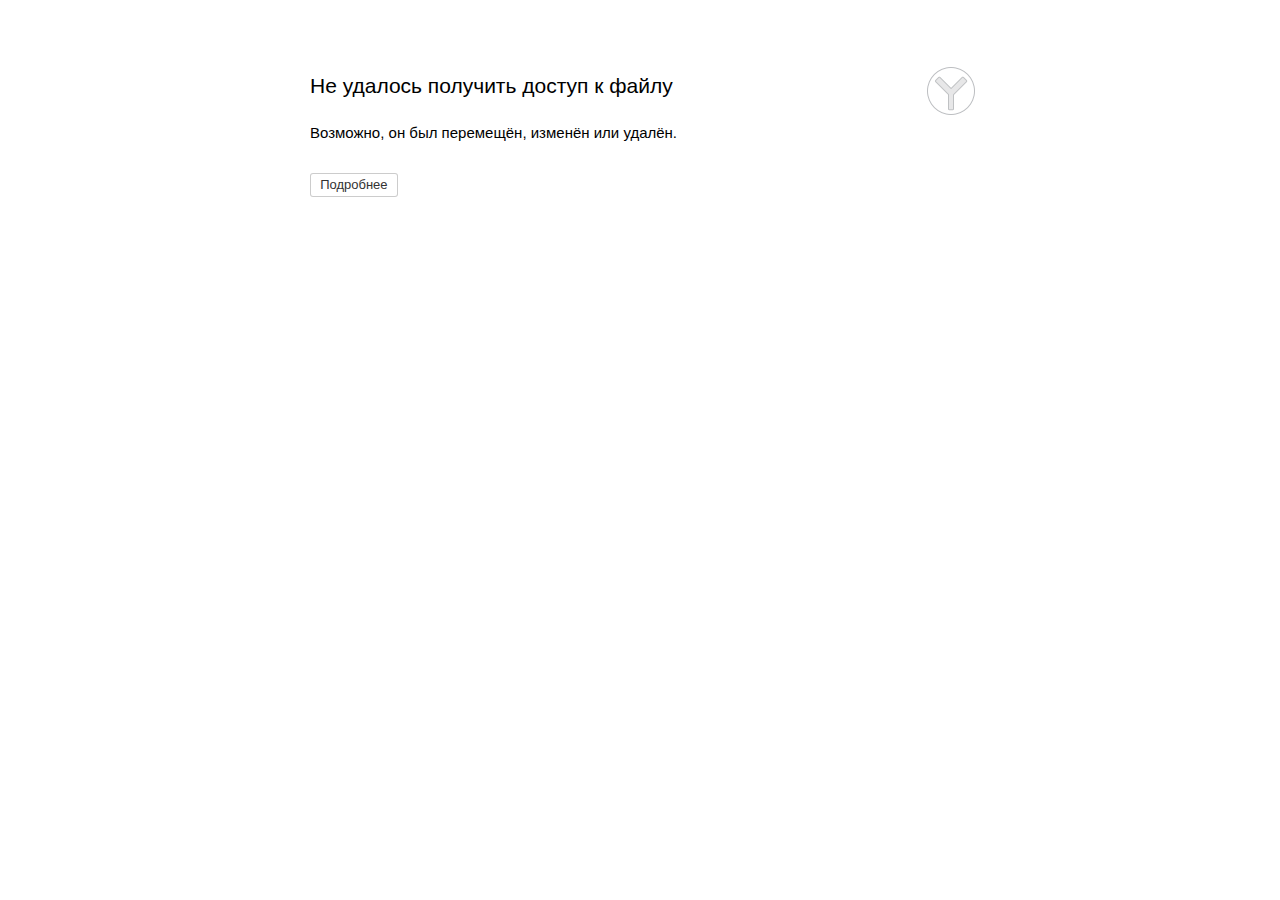
<file: index_files/indexfilessaved_resource(6).html>
<!DOCTYPE html>
<!-- saved from url=(0082)https://frolickingchurros.netlify.app/index_files/indexfilessaved_resource(6).html -->
<html dir="ltr" subframe=""><head><meta http-equiv="Content-Type" content="text/html; charset=UTF-8">
  
  <title>file:///C:/Users/99451/Desktop/Новая%20папка%20(6)/newprel/indexfilessaved_resource(6).html</title>
  <link sizes="16x16" rel="icon" type="image/png" href="chrome-error://chromewebdata/favicon.png">
  <link sizes="32x32" rel="icon" type="image/png" href="chrome-error://chromewebdata/favicon@2x.png">
  <style>body {
    font: .8em Arial,Helvetica,sans-serif;
    position: relative;
    margin: 0;
    padding: 0;
    z-index: 0;
    color: #000;
    background: #e1e1e1;
}

body,html[subframe] {
    height: 100%
}

html[subframe] body {
    background: #fff;
}

wbr {
    display: inline-block
}

:link:hover,:visited:hover {
    color: red!important
}

.wrap {
    margin: 0 auto;
    width: 700px;
    padding: 50px 0
}

.paper {
    margin-top: 0;
    padding: 32px 38px 36px;
    background: #fff;
    box-shadow: 0 10px 40px 10px rgba(0,0,0,.1)
}

html[subframe] .paper {
    box-shadow: none;
    padding: 22px 20px 20px
}

.paper .b-link:link,.paper .b-link:visited:hover {
    color: inherit
}

.paper__inner {
    position: relative
}

.paper__text-wrap {
    position: relative;
    padding-right: 60px
}

.paper__text-wrap::before {
    position: absolute;
    top: -6px;
    right: -5px;
    display: block;
    width: 48px;
    height: 50px;
    content: '';
    background-image: -webkit-image-set(
        url('[data-uri]') 1x,
        url('[data-uri]') 2x
    );
    background-repeat: no-repeat;
    background-position: 100% 0
}

.paper__title {
    font-size: 21px;
    line-height: 1.3;
    margin-bottom: 23px
}

.paper__summary {
    margin-bottom: 13px;
    font-size: 15px;
    line-height: 1.4
}

.paper__summary strong {
    font-weight: 700
}

.paper__action {
    margin-top: 30px
}

.paper__disclosure {
    position: relative;
    overflow: hidden;
    height: 0;
}

.paper__suggestions {
    position: relative;
    margin: 0 0 25px;
    padding: 0;
    font-size: 15px
}

.paper__suggestion {
    display: block;
    margin: 7px 0;
    padding-left: 30px;
    line-height: 1.3
}

.paper__suggestion:first-child {
    margin-top: 0
}

.paper__suggestion:before {
    position: absolute;
    left: 0;
    content: '—'
}

.error {
    margin-top: 25px;
    color: #b4b4b4;
    font-size: 13px;
    transition: 0.5s 0.4s;
    -webkit-font-smoothing: antialiased
}

.error_hidden_yes {
    display: none;
}

.button {
    position: relative;
    display: inline-block;
    margin: 0;
    padding: 0;
    outline: 0;
    text-align: center;
    white-space: nowrap;
    -webkit-user-select: none;
    user-select: none
}

@media all and (min-width:0) {
    .button {
        border: 0
    }

    a.button:link,a.button:visited {
        outline: hidden;
        text-decoration: none
    }
}

@media all and (min-width:0) {
    .button {
        cursor: pointer
    }
}

a.button:hover {
    cursor: default;
    outline: hidden;
    text-decoration: none
}

.button__text {
    position: relative;
    padding: 0 1em
}

.button_disabled_yes {
    opacity: .6
}

.button_disabled_yes,a.button_disabled_yes,a.button_disabled_yes .button__text {
    cursor: default
}

@media all and (min-width:0) {
    .button_pressed_yes .button__text {
        top: 1px
    }
}

@media all and (min-width:0) {
    .button_theme_normal {
        background: linear-gradient(to bottom,rgba(0,0,0,.2)0,rgba(0,0,0,.4)100%);
        box-shadow: 0 1px 0 rgba(0,0,0,.07);
        border-radius: 3px
    }

    .button_theme_normal:before {
        position: absolute;
        bottom: 1px;
        right: 1px;
        left: 1px;
        top: 1px;
        content: '';
        background: linear-gradient(to bottom,#fff 0,#eee 100%);
        border-radius: 2px
    }

    .button_focused_yes.button_theme_normal {
        box-shadow: 0 1px 0 rgba(0,0,0,.07),0 0 6px 2px rgba(255,204,0,.7)
    }

    .button_focused_yes.button_theme_normal:not(.button_pressed_yes):before {
        box-shadow: 0 0 0 1px rgba(193,154,0,.2)
    }

    .button_pressed_yes.button_theme_normal {
        box-shadow: inset 0 2px 1px -1px rgba(0,0,0,.4),0 1px 0 rgba(255,255,255,.2)
    }

    .button_pressed_yes.button_theme_normal:before {
        box-shadow: inset 0 1px 3px -1px rgba(0,0,0,.5)
    }

    .button_theme_normal {
        color: #333!important
    }
}

@media all and (min-width:0) {
    .button_theme_normal.button_hovered_yes:before {
        background: linear-gradient(to bottom,rgba(255,255,255,1)0,rgba(246,245,243,1)100%)
    }
}

a.button_theme_normal.button_hovered_yes {
    color: #333!important
}

.button_size_xs {
    font-size: 13px;
    line-height: 24px
}

.button_hidden_yes {
    display: none;
}

@media all and (min-width:0) {
    .button_theme_action {
        background: linear-gradient(to bottom,rgba(96,64,0,.4)0%,rgba(70,47,0,.54)100%);
        box-shadow: 0 1px 0 rgba(0,0,0,.07);
        border-radius: 3px
    }

    .button_theme_action:before {
        position: absolute;
        bottom: 1px;
        right: 1px;
        left: 1px;
        top: 1px;
        content: '';
        background: linear-gradient(to bottom,#ffdf60 0,#fc0 100%);
        border-radius: 2px
    }

    .button_focused_yes.button_theme_action {
        box-shadow: 0 1px 0 rgba(0,0,0,.07),0 0 6px 2px rgba(255,204,0,.7)
    }

    .button_focused_yes.button_theme_action:before {
        box-shadow: 0 0 0 1px rgba(193,154,0,.2)
    }

    .button_pressed_yes.button_theme_action {
        box-shadow: inset 0 2px 1px -1px rgba(0,0,0,.4),0 1px 0 rgba(255,255,255,.2)
    }

    .button_pressed_yes.button_theme_action:before {
        box-shadow: inset 0 1px 3px -1px rgba(0,0,0,.5)
    }

    .button_theme_action {
        color: #333!important
    }
}

@media all and (min-width:0) {
    .button_theme_action.button_hovered_yes:before {
        background: linear-gradient(to bottom,rgba(255,230,129,1)0,rgba(255,212,40,1)100%)
    }
}

a.button_theme_action.button_hovered_yes {
    color: #333!important
}

.button_theme_action:focus
{
    box-shadow: 0 1px 0 rgba(0, 0, 0, 0.07), 0 0 6px 2px rgba(255, 204, 0, 0.7);
}

.button_theme_action:focus:before
{
    box-shadow: 0 0 0 1px rgba(193,154,0,.2);
}

.button_theme_action:active
{
    box-shadow: inset 0 2px 1px -1px rgba(0, 0, 0, 0.4), 0 1px 0 rgba(255, 255, 255, 0.2);
}

.button_theme_action:active:before
{
    box-shadow: inset 0 1px 3px -1px rgba(0,0,0,.5);
}

.button_theme_action:hover:before
{
    background: linear-gradient(to bottom, rgba(255,230,129,1) 0,rgba(255,212,40,1) 100%);
}

a.button_theme_action:hover
{
    color: #333 !important;
}

.button_size_m {
    line-height: 32px;
    font-size: 15px
}

.button_theme_pseudo,a.button_theme_pseudo:link,a.button_theme_pseudo:visited {
    cursor: pointer;
    color: #333!important
}

.button_theme_pseudo .button__text {
    padding: 0 .78em
}

@media all and (min-width:0) {
    .button_theme_pseudo {
        line-height: 24px
    }

    .button_size_m.button_theme_pseudo {
        line-height: 28px
    }

    .button_theme_pseudo .button__text {
        top: 0
    }

    .button_theme_pseudo {
        outline: hidden;
        border-radius: 3px;
        background: 0 0;
        box-shadow: inset 0 0 0 1px rgba(0,0,0,.2)
    }

    .button_hovered_yes.button_theme_pseudo {
        box-shadow: inset 0 0 0 1px rgba(0,0,0,.35)
    }
}

a.button_theme_pseudo:hover {
    cursor: pointer;
    color: #333!important
}

@media all and (min-width:0) {
    .button_focused_yes.button_theme_pseudo {
        box-shadow: inset 0 0 0 1px rgba(0,0,0,.2),0 0 6px 2px rgba(255,204,0,.7)
    }

    .button_focused_yes.button_hovered_yes.button_theme_pseudo {
        box-shadow: inset 0 0 0 1px rgba(0,0,0,.35),0 0 6px 2px rgba(255,204,0,.7)
    }
}

.button_theme_pseudo:hover
{
    box-shadow: inset 0 0 0 1px rgba(0,0,0,.35);
}

.button_theme_pseudo:focus
{
    box-shadow: inset 0 0 0 1px rgba(0,0,0,.2), 0 0 6px 2px rgba(255,204,0,.7);
}

.button_theme_pseudo:focus:hover
{
    box-shadow: inset 0 0 0 1px rgba(0,0,0,.35), 0 0 6px 2px rgba(255,204,0,.7);
}

[jscontent=failedUrl] {
    display: inline-block;
    display: -webkit-inline-box;
    max-width: 100%;
    overflow-wrap: break-word;
    max-height: 4.2em;
    -webkit-line-clamp: 3;
    -webkit-box-orient: vertical;
    overflow: hidden;
    text-overflow: ellipsis;
    vertical-align: top;
}
</style>
  <script>// Copyright (c) 2017 Yandex LLC. All rights reserved.

const ANIMATION_TIMEOUT = 400;

function diagnoseErrors() {
  if (window.errorPageController)
    errorPageController.diagnoseErrorsButtonClick();
}

// This is used to fix PortalBrowserTest.ShowSubFrameErrorPage test.
// BROWSER-120507
if (window.top.location !== window.location || window.portalHost) {
  document.documentElement.setAttribute('subframe', '');
}

// Re-renders the error page using |strings| as the dictionary of values.
// Used by NetErrorTabHelper to update DNS error pages with probe results.
function updateForDnsProbe(strings) {
  var context = new JsEvalContext(strings);
  jstProcess(context, document.getElementById('t'));
}

// Implements button clicks.  This function is needed during the transition
// between implementing these in trunk chromium and implementing them in
// iOS.
function reloadButtonClick(url) {
  if (window.errorPageController) {
    errorPageController.reloadButtonClick();
  } else {
    location = url;
  }
}

function showErrorBox() {
  if (toggleTimeout)
    clearTimeout(toggleTimeout);

  var disclosure = document.getElementById('disclosure');
  var revealButton = document.getElementById('reveal-button');

  if (gostStateString) {
    var gostState = document.getElementById('gost-error');
    if (gostState.innerText.length === 0) {
      gostState.innerText = gostStateString;
    }
  }

  document.querySelector('.error_hidden_yes').classList
      .replace('error_hidden_yes', 'error_hidden_no');
  revealButton.classList.add('button_hidden_yes');
  // transition to height auto
  disclosure.style.height = 'auto';
  var endHeight = getComputedStyle(disclosure).height;
  disclosure.style.height = 0;
  if (!disclosure.classList.contains('no_animate'))
    disclosure.style.transition = `height ease-in-out ${ANIMATION_TIMEOUT}ms`;
  getComputedStyle(disclosure).height; // reflow
  disclosure.style.height = endHeight;

  toggleHelpBox = hideErrorBox;
}

function hideErrorBox() {
  var disclosure = document.getElementById('disclosure');
  var revealButton = document.getElementById('reveal-button');

  document.querySelector('.error_hidden_no').classList
      .replace('error_hidden_no', 'error_hidden_yes');

  toggleTimeout = setTimeout(function() {
          revealButton.classList.remove('button_hidden_yes');
          toggleTimeout = null; },
      ANIMATION_TIMEOUT);

  if (!disclosure.classList.contains('no_animate'))
    disclosure.style.transition = `height ease-in-out ${ANIMATION_TIMEOUT}ms`;
  disclosure.style.height = 0;

  toggleHelpBox = showErrorBox;
}

var gostStateString = null;
var toggleTimeout = null;
var toggleHelpBox = showErrorBox;
</script>
</head>
<body id="t" class="b-page" marginwidth="0" marginheight="0" jstcache="0">
  <div class="wrap" jstcache="0">
    <div class="paper" jstcache="0">
      <div class="paper__text-wrap" jstcache="0">
        <div class="paper__title" jsselect="heading" jstcache="4">
          <div class="paper__title-text" jsvalues=".innerHTML:msg" jstcache="10">Не&nbsp;удалось получить доступ к&nbsp;файлу</div>
        </div>
        <div class="paper__summary" jsselect="summary" jstcache="5">
          <div class="paper__summary-text" jsvalues=".innerHTML:msg" jstcache="10">Возможно, он был перемещён, изменён или&nbsp;удалён.</div>
        </div>
      </div>

      <div id="suggestions-list" style="display:none" jsdisplay="(suggestionsSummaryList &amp;&amp; suggestionsSummaryList.length)" jstcache="1">
        <p jsvalues=".innerHTML:suggestionsSummaryListHeader" jstcache="6"></p>
        <ul jsvalues=".className:suggestionsSummaryList.length == 1 ? &#39;single-suggestion&#39; : &#39;&#39;" jstcache="7">
          <li jsselect="suggestionsSummaryList" jsvalues=".innerHTML:summary" jstcache="11"></li>
        </ul>
      </div>

      <button class="button button_theme_action button_size_m" onclick="location = this.url" jsselect="reload" jsdisplay="reloadUrl" jsvalues=".url:reloadUrl" jstcache="2" style="display: none;">
        <span class="button__text" jscontent="msg" jstcache="8"></span>
      </button>
      <div class="paper__action" jsdisplay="suggestionsDetails" jstcache="3">
        <button class="button button_theme_pseudo button_size_xs" id="reveal-button" jsdisplay="details" onclick="showErrorBox()" jstcache="9">
            <span class="button__text" jsvalues=".detailsText:details; .hideDetailsText:hideDetails;" jscontent="details" jstcache="12">Подробнее</span>
        </button>
      </div>
      <div class="paper__disclosure" id="disclosure" jsdisplay="suggestionsDetails" jstcache="3">
        <ul class="paper__suggestions" jstcache="0">
          <li class="paper__suggestion" jsselect="suggestionsDetails" jstcache="13" jsinstance="*0" style="display: none;">
            <span class="paper__suggestion-text" jsvalues=".innerHTML:header" jstcache="16"></span>
            <span class="paper__suggestion-text" jsvalues=".innerHTML:body" jstcache="17"></span>
          </li>
        </ul>
        <div id="error-block" class="error error_hidden_yes" jstcache="0">
          <span class="error__code" jscontent="errorCode" jstcache="14">ERR_FILE_NOT_FOUND</span>
          <div class="error__code" id="gost-error" jscontent="gostErrorCode" jstcache="15"></div>
        </div>
      </div>
    </div>
  </div>


<script jstcache="0">(function(){function l(a,b,c){return Function.prototype.call.apply(Array.prototype.slice,arguments)}function m(a,b,c){var e=l(arguments,2);return function(){return b.apply(a,e)}}function n(a,b){var c=new p(b);for(c.h=[a];c.h.length;){var e=c,d=c.h.shift();e.i(d);for(d=d.firstChild;d;d=d.nextSibling)1==d.nodeType&&e.h.push(d)}}function p(a){this.i=a}function q(a){a.style.display=""}function r(a){a.style.display="none"};var t=/\s*;\s*/;function u(a,b){this.l.apply(this,arguments)}u.prototype.l=function(a,b){this.a||(this.a={});if(b){var c=this.a,e=b.a;for(d in e)c[d]=e[d]}else{var d=this.a;e=v;for(c in e)d[c]=e[c]}this.a.$this=a;this.a.$context=this;this.f="undefined"!=typeof a&&null!=a?a:"";b||(this.a.$top=this.f)};var v={$default:null},w=[];function x(a){for(var b in a.a)delete a.a[b];a.f=null;w.push(a)}function y(a,b,c){try{return b.call(c,a.a,a.f)}catch(e){return v.$default}}
u.prototype.clone=function(a,b,c){if(0<w.length){var e=w.pop();u.call(e,a,this);a=e}else a=new u(a,this);a.a.$index=b;a.a.$count=c;return a};var z;window.trustedTypes&&(z=trustedTypes.createPolicy("jstemplate",{createScript:function(a){return a}}));var A={};function B(a){if(!A[a])try{var b="(function(a_, b_) { with (a_) with (b_) return "+a+" })",c=window.trustedTypes?z.createScript(b):b;A[a]=window.eval(c)}catch(e){}return A[a]}
function E(a){var b=[];a=a.split(t);for(var c=0,e=a.length;c<e;++c){var d=a[c].indexOf(":");if(!(0>d)){var g=a[c].substr(0,d).replace(/^\s+/,"").replace(/\s+$/,"");d=B(a[c].substr(d+1));b.push(g,d)}}return b};function F(){}var G=0,H={0:{}},I={},J={},K=[];function L(a){a.__jstcache||n(a,function(b){M(b)})}var N=[["jsselect",B],["jsdisplay",B],["jsvalues",E],["jsvars",E],["jseval",function(a){var b=[];a=a.split(t);for(var c=0,e=a.length;c<e;++c)if(a[c]){var d=B(a[c]);b.push(d)}return b}],["transclude",function(a){return a}],["jscontent",B],["jsskip",B]];
function M(a){if(a.__jstcache)return a.__jstcache;var b=a.getAttribute("jstcache");if(null!=b)return a.__jstcache=H[b];b=K.length=0;for(var c=N.length;b<c;++b){var e=N[b][0],d=a.getAttribute(e);J[e]=d;null!=d&&K.push(e+"="+d)}if(0==K.length)return a.setAttribute("jstcache","0"),a.__jstcache=H[0];var g=K.join("&");if(b=I[g])return a.setAttribute("jstcache",b),a.__jstcache=H[b];var h={};b=0;for(c=N.length;b<c;++b){d=N[b];e=d[0];var f=d[1];d=J[e];null!=d&&(h[e]=f(d))}b=""+ ++G;a.setAttribute("jstcache",
b);H[b]=h;I[g]=b;return a.__jstcache=h}function P(a,b){a.j.push(b);a.o.push(0)}function Q(a){return a.c.length?a.c.pop():[]}
F.prototype.g=function(a,b){var c=R(b),e=c.transclude;if(e)(c=S(e))?(b.parentNode.replaceChild(c,b),e=Q(this),e.push(this.g,a,c),P(this,e)):b.parentNode.removeChild(b);else if(c=c.jsselect){c=y(a,c,b);var d=b.getAttribute("jsinstance");var g=!1;d&&("*"==d.charAt(0)?(d=parseInt(d.substr(1),10),g=!0):d=parseInt(d,10));var h=null!=c&&"object"==typeof c&&"number"==typeof c.length;e=h?c.length:1;var f=h&&0==e;if(h)if(f)d?b.parentNode.removeChild(b):(b.setAttribute("jsinstance","*0"),r(b));else if(q(b),
null===d||""===d||g&&d<e-1){g=Q(this);d=d||0;for(h=e-1;d<h;++d){var k=b.cloneNode(!0);b.parentNode.insertBefore(k,b);T(k,c,d);f=a.clone(c[d],d,e);g.push(this.b,f,k,x,f,null)}T(b,c,d);f=a.clone(c[d],d,e);g.push(this.b,f,b,x,f,null);P(this,g)}else d<e?(g=c[d],T(b,c,d),f=a.clone(g,d,e),g=Q(this),g.push(this.b,f,b,x,f,null),P(this,g)):b.parentNode.removeChild(b);else null==c?r(b):(q(b),f=a.clone(c,0,1),g=Q(this),g.push(this.b,f,b,x,f,null),P(this,g))}else this.b(a,b)};
F.prototype.b=function(a,b){var c=R(b),e=c.jsdisplay;if(e){if(!y(a,e,b)){r(b);return}q(b)}if(e=c.jsvars)for(var d=0,g=e.length;d<g;d+=2){var h=e[d],f=y(a,e[d+1],b);a.a[h]=f}if(e=c.jsvalues)for(d=0,g=e.length;d<g;d+=2)if(f=e[d],h=y(a,e[d+1],b),"$"==f.charAt(0))a.a[f]=h;else if("."==f.charAt(0)){f=f.substr(1).split(".");for(var k=b,O=f.length,C=0,U=O-1;C<U;++C){var D=f[C];k[D]||(k[D]={});k=k[D]}k[f[O-1]]=h}else f&&("boolean"==typeof h?h?b.setAttribute(f,f):b.removeAttribute(f):b.setAttribute(f,""+h));
if(e=c.jseval)for(d=0,g=e.length;d<g;++d)y(a,e[d],b);e=c.jsskip;if(!e||!y(a,e,b))if(c=c.jscontent){if(c=""+y(a,c,b),b.innerHTML!=c){for(;b.firstChild;)e=b.firstChild,e.parentNode.removeChild(e);b.appendChild(this.m.createTextNode(c))}}else{c=Q(this);for(e=b.firstChild;e;e=e.nextSibling)1==e.nodeType&&c.push(this.g,a,e);c.length&&P(this,c)}};function R(a){if(a.__jstcache)return a.__jstcache;var b=a.getAttribute("jstcache");return b?a.__jstcache=H[b]:M(a)}
function S(a,b){var c=document;if(b){var e=c.getElementById(a);if(!e){e=b();var d=c.getElementById("jsts");d||(d=c.createElement("div"),d.id="jsts",r(d),d.style.position="absolute",c.body.appendChild(d));var g=c.createElement("div");d.appendChild(g);g.innerHTML=e;e=c.getElementById(a)}c=e}else c=c.getElementById(a);return c?(L(c),c=c.cloneNode(!0),c.removeAttribute("id"),c):null}function T(a,b,c){c==b.length-1?a.setAttribute("jsinstance","*"+c):a.setAttribute("jsinstance",""+c)};window.jstGetTemplate=S;window.JsEvalContext=u;window.jstProcess=function(a,b){var c=new F;L(b);c.m=b?9==b.nodeType?b:b.ownerDocument||document:document;var e=m(c,c.g,a,b),d=c.j=[],g=c.o=[];c.c=[];e();for(var h,f,k;d.length;)h=d[d.length-1],e=g[g.length-1],e>=h.length?(e=c,f=d.pop(),f.length=0,e.c.push(f),g.pop()):(f=h[e++],k=h[e++],h=h[e++],g[g.length-1]=e,f.call(c,k,h))};
})()</script><script jstcache="0">// Copyright (c) 2012 The Chromium Authors. All rights reserved.
// Use of this source code is governed by a BSD-style license that can be
// found in the LICENSE file.

/**
 * @fileoverview This file defines a singleton which provides access to all data
 * that is available as soon as the page's resources are loaded (before DOM
 * content has finished loading). This data includes both localized strings and
 * any data that is important to have ready from a very early stage (e.g. things
 * that must be displayed right away).
 *
 * Note that loadTimeData is not guaranteed to be consistent between page
 * refreshes (https://crbug.com/740629) and should not contain values that might
 * change if the page is re-opened later.
 */

/** @type {!LoadTimeData} */
// eslint-disable-next-line no-var
var loadTimeData;

class LoadTimeData {
  constructor() {
    /** @type {?Object} */
    this.data_ = null;
  }

  /**
   * Sets the backing object.
   *
   * Note that there is no getter for |data_| to discourage abuse of the form:
   *
   *     var value = loadTimeData.data()['key'];
   *
   * @param {Object} value The de-serialized page data.
   */
  set data(value) {
    expect(!this.data_, 'Re-setting data.');
    this.data_ = value;
  }

  /**
   * @param {string} id An ID of a value that might exist.
   * @return {boolean} True if |id| is a key in the dictionary.
   */
  valueExists(id) {
    return id in this.data_;
  }

  /**
   * Fetches a value, expecting that it exists.
   * @param {string} id The key that identifies the desired value.
   * @return {*} The corresponding value.
   */
  getValue(id) {
    expect(this.data_, 'No data. Did you remember to include strings.js?');
    const value = this.data_[id];
    expect(typeof value !== 'undefined', 'Could not find value for ' + id);
    return value;
  }

  /**
   * As above, but also makes sure that the value is a string.
   * @param {string} id The key that identifies the desired string.
   * @return {string} The corresponding string value.
   */
  getString(id) {
    const value = this.getValue(id);
    expectIsType(id, value, 'string');
    return /** @type {string} */ (value);
  }

  /**
   * Returns a formatted localized string where $1 to $9 are replaced by the
   * second to the tenth argument.
   * @param {string} id The ID of the string we want.
   * @param {...(string|number)} var_args The extra values to include in the
   *     formatted output.
   * @return {string} The formatted string.
   */
  getStringF(id, var_args) {
    const value = this.getString(id);
    if (!value) {
      return '';
    }

    const args = Array.prototype.slice.call(arguments);
    args[0] = value;
    return this.substituteString.apply(this, args);
  }

  /**
   * Returns a formatted localized string where $1 to $9 are replaced by the
   * second to the tenth argument. Any standalone $ signs must be escaped as
   * $$.
   * @param {string} label The label to substitute through.
   *     This is not an resource ID.
   * @param {...(string|number)} var_args The extra values to include in the
   *     formatted output.
   * @return {string} The formatted string.
   */
  substituteString(label, var_args) {
    const varArgs = arguments;
    return label.replace(/\$(.|$|\n)/g, function(m) {
      expect(m.match(/\$[$1-9]/), 'Unescaped $ found in localized string.');
      return m === '$$' ? '$' : varArgs[m[1]];
    });
  }

  /**
   * Returns a formatted string where $1 to $9 are replaced by the second to
   * tenth argument, split apart into a list of pieces describing how the
   * substitution was performed. Any standalone $ signs must be escaped as $$.
   * @param {string} label A localized string to substitute through.
   *     This is not an resource ID.
   * @param {...(string|number)} var_args The extra values to include in the
   *     formatted output.
   * @return {!Array<!{value: string, arg: (null|string)}>} The formatted
   *     string pieces.
   */
  getSubstitutedStringPieces(label, var_args) {
    const varArgs = arguments;
    // Split the string by separately matching all occurrences of $1-9 and of
    // non $1-9 pieces.
    const pieces = (label.match(/(\$[1-9])|(([^$]|\$([^1-9]|$))+)/g) ||
                    []).map(function(p) {
      // Pieces that are not $1-9 should be returned after replacing $$
      // with $.
      if (!p.match(/^\$[1-9]$/)) {
        expect(
            (p.match(/\$/g) || []).length % 2 === 0,
            'Unescaped $ found in localized string.');
        return {value: p.replace(/\$\$/g, '$'), arg: null};
      }

      // Otherwise, return the substitution value.
      return {value: varArgs[p[1]], arg: p};
    });

    return pieces;
  }

  /**
   * As above, but also makes sure that the value is a boolean.
   * @param {string} id The key that identifies the desired boolean.
   * @return {boolean} The corresponding boolean value.
   */
  getBoolean(id) {
    const value = this.getValue(id);
    expectIsType(id, value, 'boolean');
    return /** @type {boolean} */ (value);
  }

  /**
   * As above, but also makes sure that the value is an integer.
   * @param {string} id The key that identifies the desired number.
   * @return {number} The corresponding number value.
   */
  getInteger(id) {
    const value = this.getValue(id);
    expectIsType(id, value, 'number');
    expect(value === Math.floor(value), 'Number isn\'t integer: ' + value);
    return /** @type {number} */ (value);
  }

  /**
   * Override values in loadTimeData with the values found in |replacements|.
   * @param {Object} replacements The dictionary object of keys to replace.
   */
  overrideValues(replacements) {
    expect(
        typeof replacements === 'object',
        'Replacements must be a dictionary object.');
    for (const key in replacements) {
      this.data_[key] = replacements[key];
    }
  }

  /**
   * Reset loadTimeData's data. Should only be used in tests.
   * @param {?Object} newData The data to restore to, when null restores to
   *    unset state.
   */
  resetForTesting(newData = null) {
    this.data_ = newData;
  }

  /**
   * @return {boolean} Whether loadTimeData.data has been set.
   */
  isInitialized() {
    return this.data_ !== null;
  }
}

  /**
   * Checks condition, throws error message if expectation fails.
   * @param {*} condition The condition to check for truthiness.
   * @param {string} message The message to display if the check fails.
   */
  function expect(condition, message) {
    if (!condition) {
      throw new Error(
          'Unexpected condition on ' + document.location.href + ': ' + message);
    }
  }

  /**
   * Checks that the given value has the given type.
   * @param {string} id The id of the value (only used for error message).
   * @param {*} value The value to check the type on.
   * @param {string} type The type we expect |value| to be.
   */
  function expectIsType(id, value, type) {
    expect(
        typeof value === type, '[' + value + '] (' + id + ') is not a ' + type);
  }

  expect(!loadTimeData, 'should only include this file once');
  loadTimeData = new LoadTimeData();

  // Expose |loadTimeData| directly on |window|, since within a JS module the
  // scope is local and not all files have been updated to import the exported
  // |loadTimeData| explicitly.
  window.loadTimeData = loadTimeData;

  console.warn('crbug/1173575, non-JS module files deprecated.');</script><script jstcache="0">const pageData = {"darkthemeattribute":"","details":"Подробнее","errorCode":"ERR_FILE_NOT_FOUND","fontfamily":"Segoe UI, sans-serif","fontsize":"75%","gostErrorCode":"","heading":{"hostName":"","msg":"Не удалось получить доступ к файлу"},"hideDetails":"Скрыть подробности","iconClass":"icon-generic","language":"ru","suggestionsDetails":[],"suggestionsSummaryList":[],"summary":{"failedUrl":"file:///C:/Users/99451/Desktop/Новая%20папка%20(6)/newprel/indexfilessaved_resource(6).html","hostName":"","msg":"Возможно, он был перемещён, изменён или удалён."},"textdirection":"ltr","title":"file:///C:/Users/99451/Desktop/Новая%20папка%20(6)/newprel/indexfilessaved_resource(6).html"};loadTimeData.data = pageData;var tp = document.getElementById('t');jstProcess(new JsEvalContext(pageData), tp);</script></body></html>
</file>
